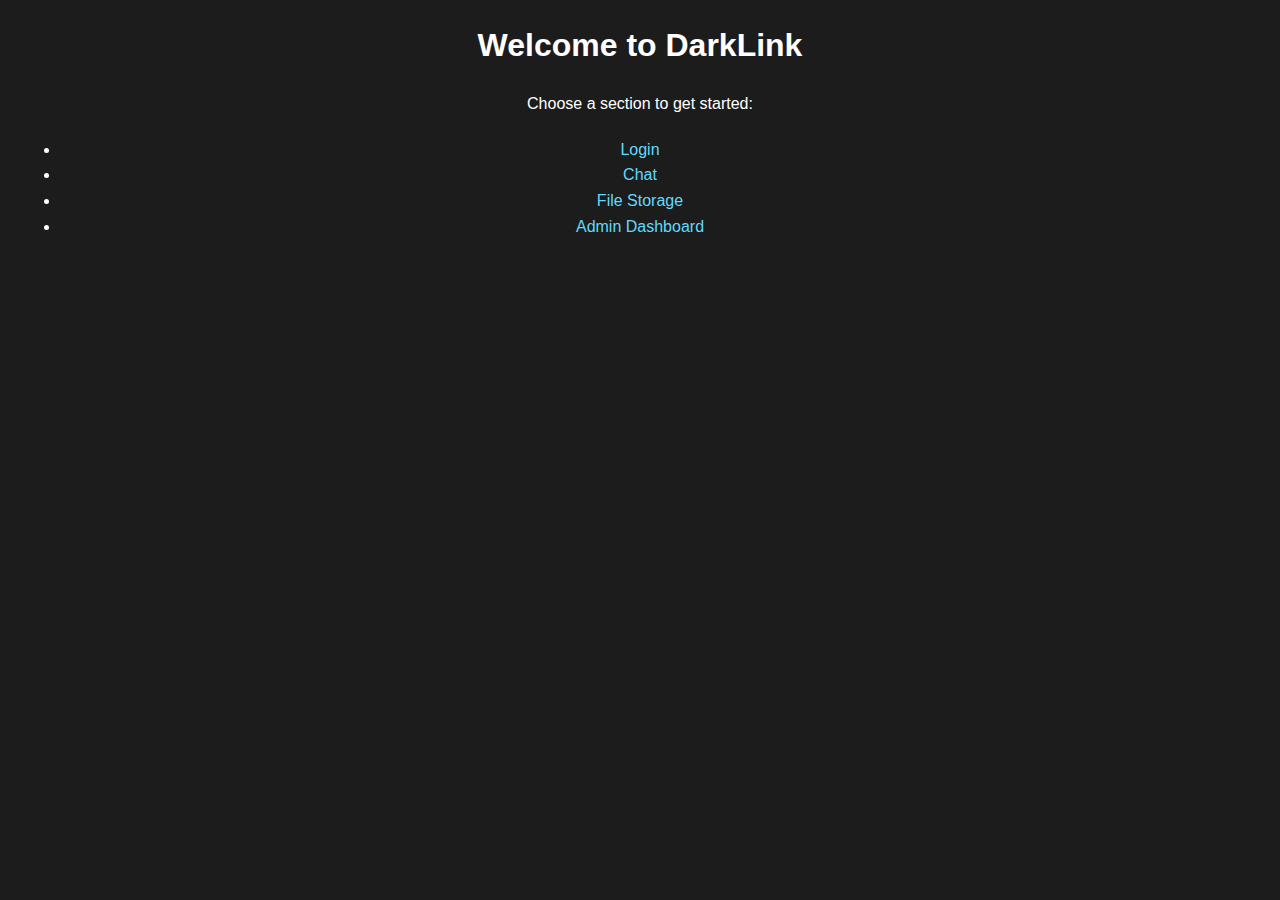
<file: index.html>
<!DOCTYPE html>
<html lang="en">
<head>
    <meta charset="UTF-8">
    <meta name="viewport" content="width=device-width, initial-scale=1.0">
    <title>DarkLink - Home</title>
    <link rel="stylesheet" href="css/style.css">
</head>
<body>
    <div class="container">
        <h1>Welcome to DarkLink</h1>
        <p>Choose a section to get started:</p>
        <ul>
            <li><a href="auth/login.html">Login</a></li>
            <li><a href="chat/chat.html">Chat</a></li>
            <li><a href="storage/storage.html">File Storage</a></li>
            <li><a href="admin/dashboard.html">Admin Dashboard</a></li>
        </ul>
    </div>
</body>
</html>
</file>
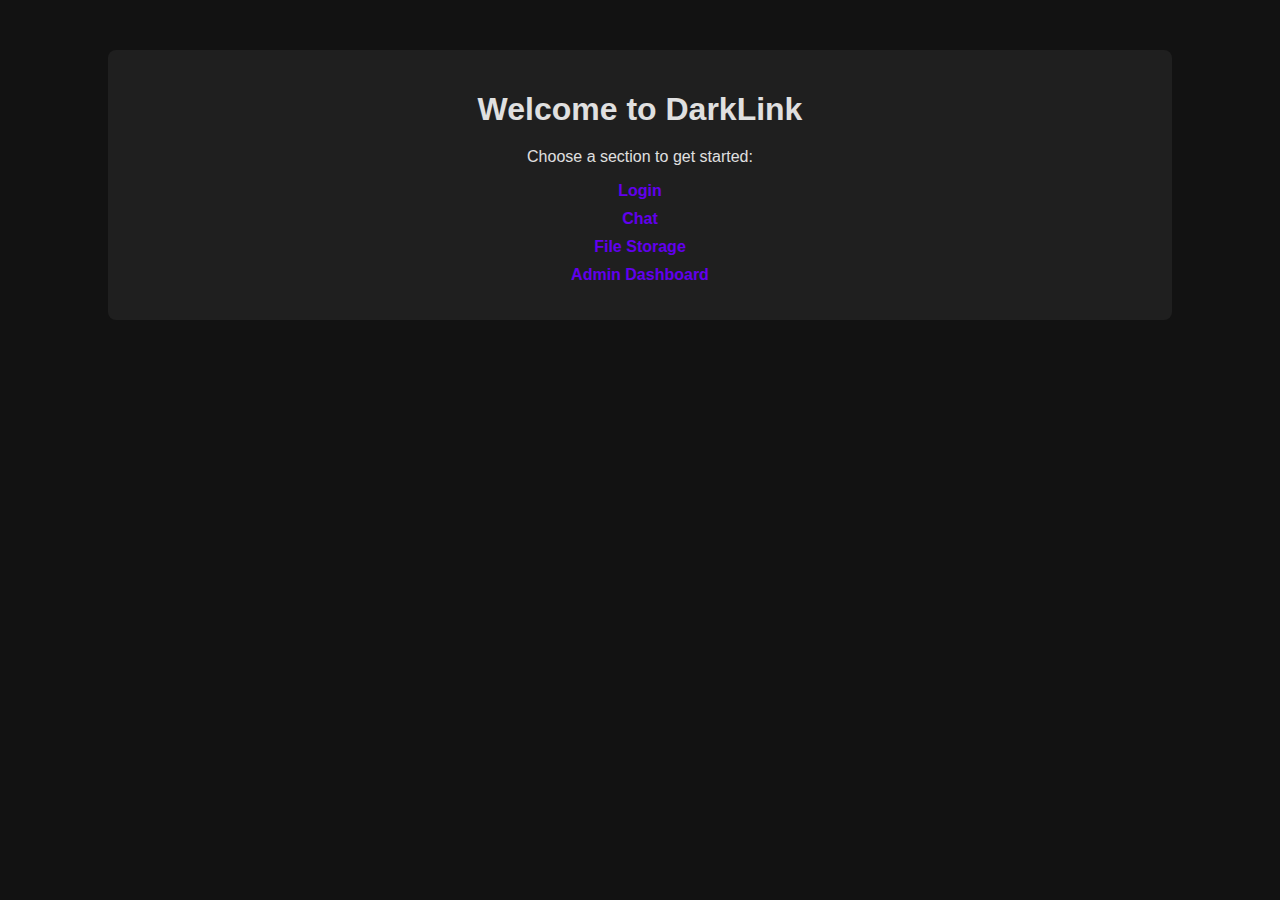
<file: DarkLink/index.html>
<!DOCTYPE html>
<html lang="en">
<head>
    <meta charset="UTF-8">
    <meta name="viewport" content="width=device-width, initial-scale=1.0">
    <title>DarkLink - Home</title>
    <link rel="stylesheet" href="css/style.css">
</head>
<body>
    <div class="container">
        <h1>Welcome to DarkLink</h1>
        <p>Choose a section to get started:</p>
        <ul>
            <li><a href="auth/login.html">Login</a></li>
            <li><a href="chat/chat.html">Chat</a></li>
            <li><a href="files/files.html">File Storage</a></li>
            <li><a href="admin/dashboard.html">Admin Dashboard</a></li>
        </ul>
    </div>
</body>
</html>
</file>
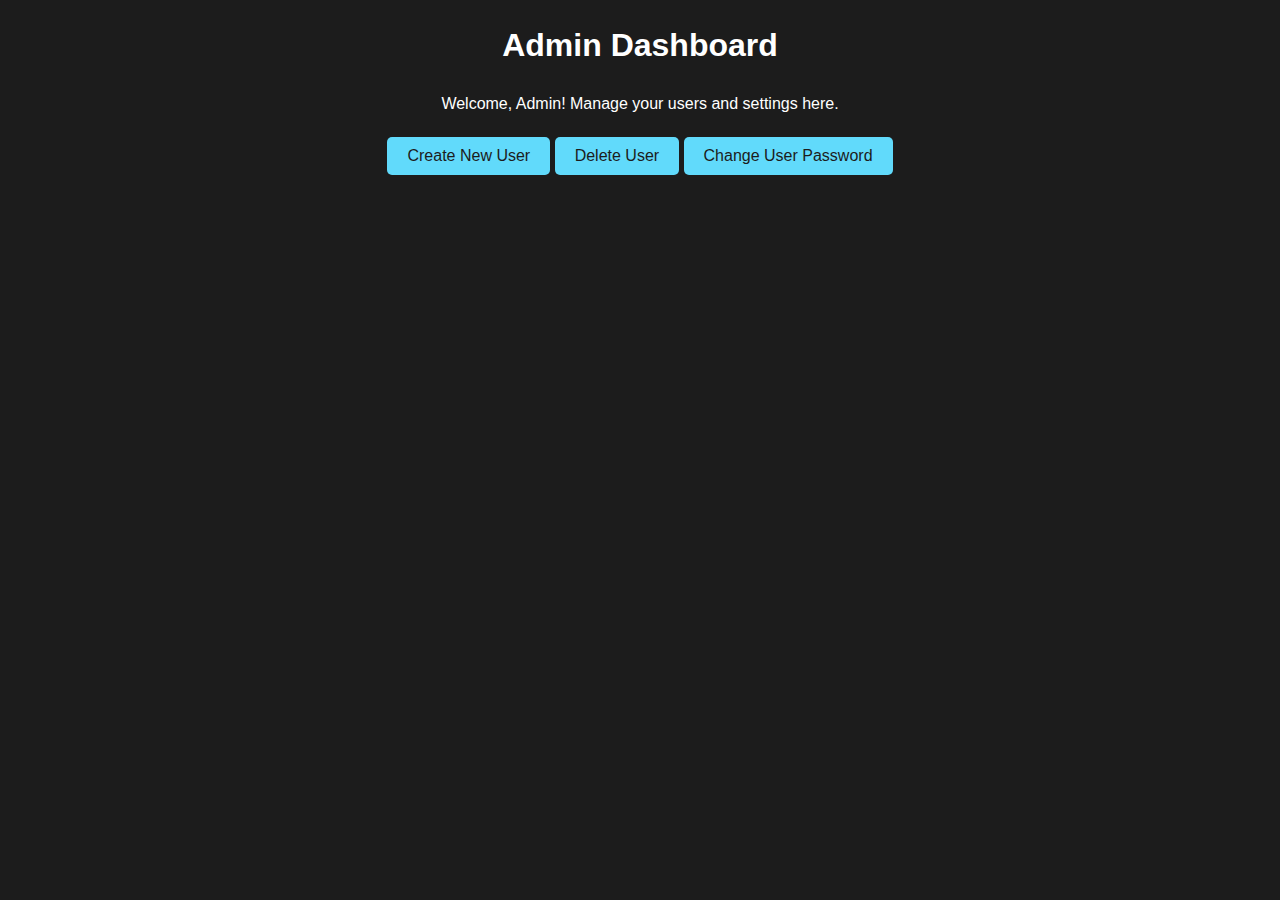
<file: admin/dashboard.html>
<!DOCTYPE html>
<html lang="en">
<head>
    <meta charset="UTF-8">
    <meta name="viewport" content="width=device-width, initial-scale=1.0">
    <title>DarkLink - Admin Dashboard</title>
    <link rel="stylesheet" href="../css/style.css">
</head>
<body>
    <div class="container">
        <h1>Admin Dashboard</h1>
        <p>Welcome, Admin! Manage your users and settings here.</p>
        <div class="admin-actions">
            <button onclick="createUser()">Create New User</button>
            <button onclick="deleteUser()">Delete User</button>
            <button onclick="changePassword()">Change User Password</button>
        </div>
    </div>
    <script src="../js/admin.js"></script>
</body>
</html>
</file>
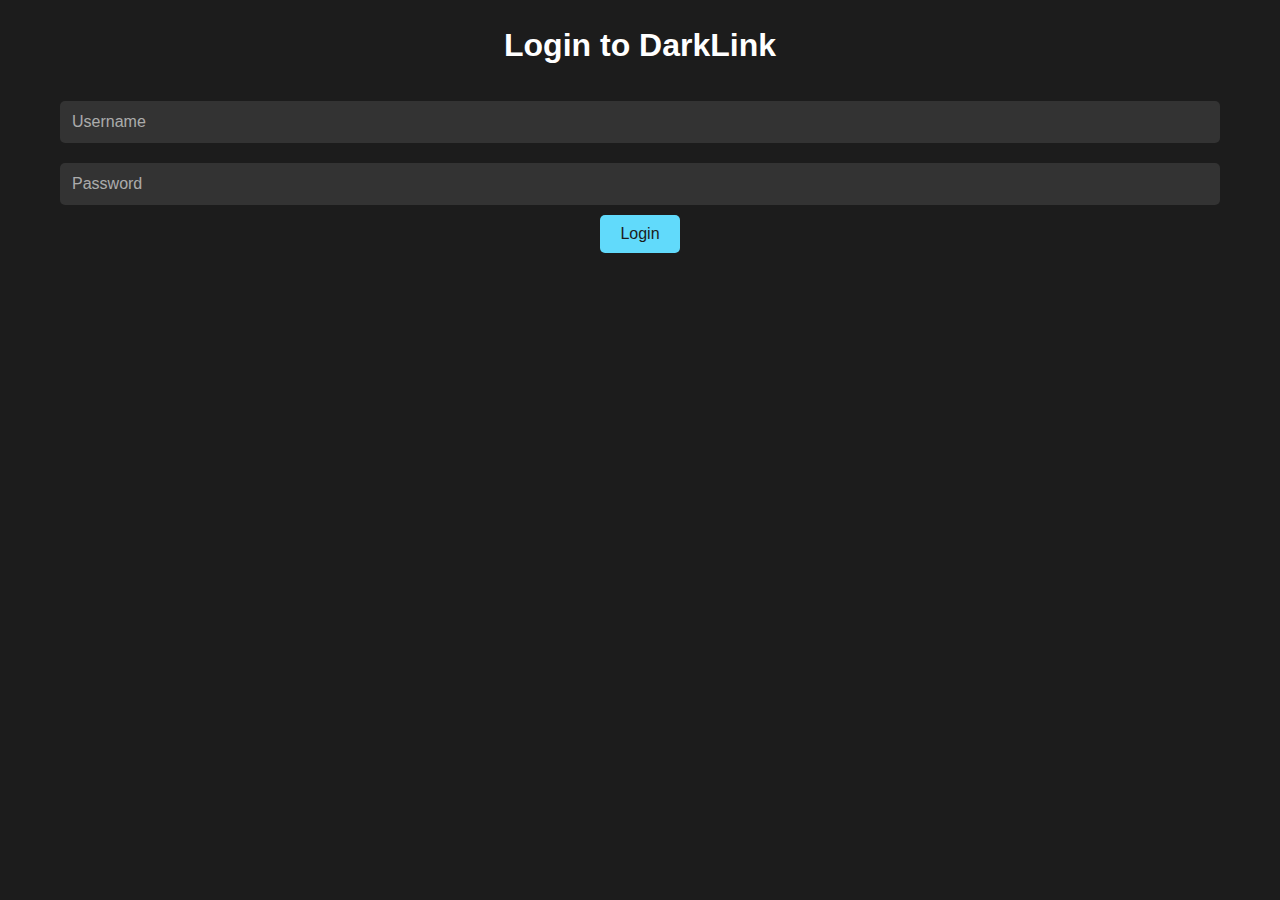
<file: auth/login.html>
<!DOCTYPE html>
<html lang="en">
<head>
    <meta charset="UTF-8">
    <meta name="viewport" content="width=device-width, initial-scale=1.0">
    <title>DarkLink - Login</title>
    <link rel="stylesheet" href="../css/style.css">
</head>
<body>
    <div class="container">
        <h1>Login to DarkLink</h1>
        <form id="login-form">
            <input type="text" id="username" placeholder="Username" required>
            <input type="password" id="password" placeholder="Password" required>
            <button type="submit">Login</button>
        </form>
    </div>
    <script src="../js/auth.js"></script>
</body>
</html>
</file>
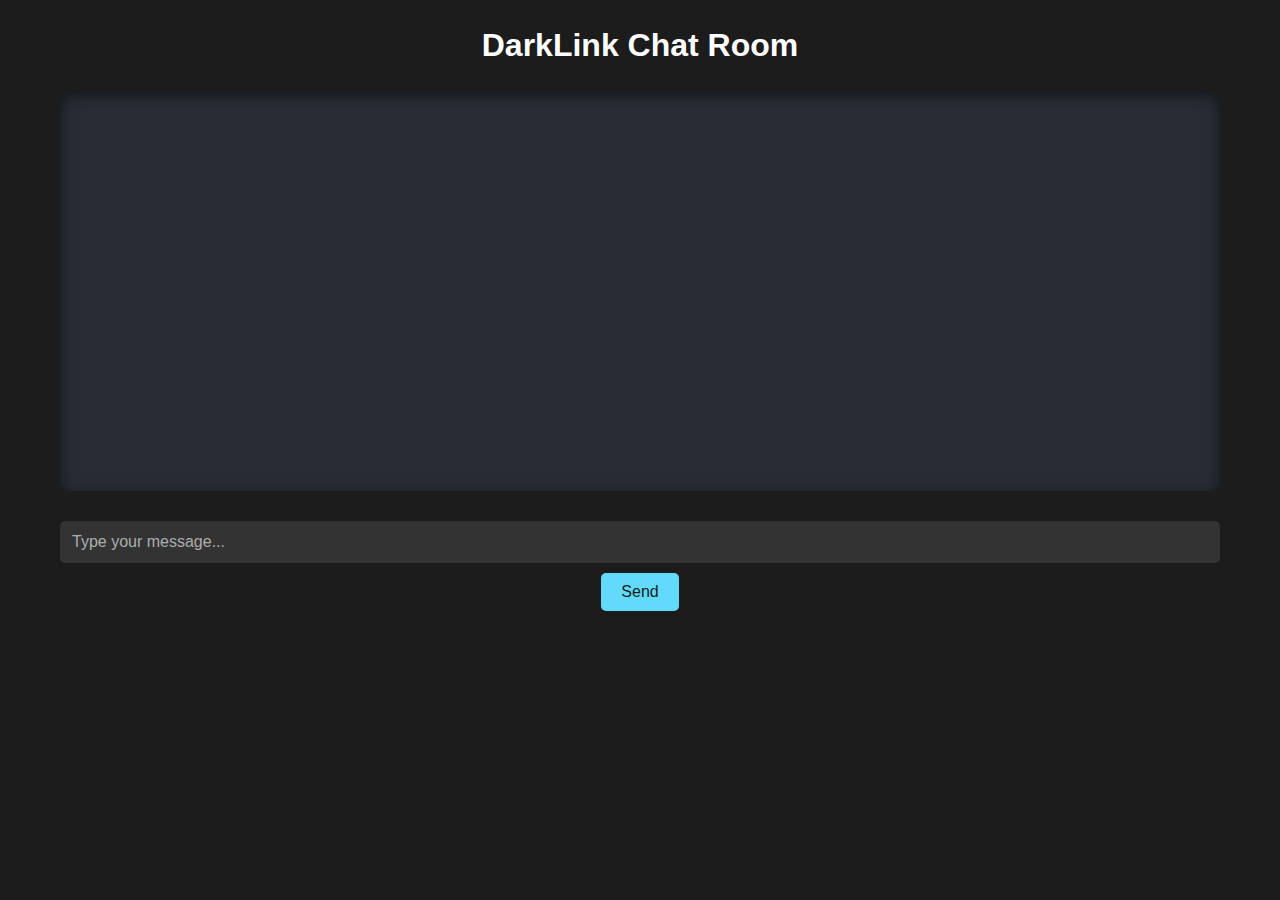
<file: chat/chat.html>
<!DOCTYPE html>
<html lang="en">
<head>
    <meta charset="UTF-8">
    <meta name="viewport" content="width=device-width, initial-scale=1.0">
    <title>DarkLink - Chat</title>
    <link rel="stylesheet" href="../css/style.css">
</head>
<body>
    <div class="container">
        <h1>DarkLink Chat Room</h1>
        <div id="chat-window">
            <!-- Chat messages will appear here -->
        </div>
        <input type="text" id="message-input" placeholder="Type your message...">
        <button onclick="sendMessage()">Send</button>
    </div>
    <script src="../js/chat.js"></script>
</body>
</html>
</file>
<file: DarkLink/css/style.css>
body {
    margin: 0;
    font-family: Arial, sans-serif;
    background-color: #121212;
    color: #e0e0e0;
}

.container {
    width: 80%;
    margin: 50px auto;
    padding: 20px;
    background-color: #1f1f1f;
    border-radius: 8px;
    text-align: center;
}

h1 {
    margin-bottom: 20px;
}

ul {
    list-style-type: none;
    padding: 0;
}

li {
    margin: 10px 0;
}

a {
    text-decoration: none;
    color: #6200ee;
    font-weight: bold;
}

a:hover {
    color: #3700b3;
}
</file>
<file: css/style.css>
/* CSS Reset */
* {
    margin: 0;
    padding: 0;
    box-sizing: border-box;
}

body {
    font-family: 'Poppins', sans-serif;
    background-color: #1c1c1c;
    color: #ffffff;
    line-height: 1.6;
    overflow-x: hidden;
}

h1, h2, h3 {
    margin-bottom: 20px;
    font-weight: 700;
}

p {
    margin-bottom: 20px;
}

a {
    color: #61dafb;
    text-decoration: none;
    transition: color 0.3s ease;
}

a:hover {
    color: #21a1f1;
}

.container {
    max-width: 1200px;
    margin: 0 auto;
    padding: 20px;
}

button {
    background-color: #61dafb;
    border: none;
    color: #1c1c1c;
    padding: 10px 20px;
    cursor: pointer;
    border-radius: 5px;
    font-size: 16px;
    transition: background-color 0.3s ease, transform 0.2s ease;
}

button:hover {
    background-color: #21a1f1;
    transform: translateY(-3px);
}

button:active {
    transform: translateY(0);
}

/* Container and layout styling */
.container {
    max-width: 1200px;
    margin: 0 auto;
    padding: 20px;
    text-align: center;
}

/* Animation and transitions */
.fade-in {
    opacity: 0;
    animation: fadeIn 1s forwards;
}

@keyframes fadeIn {
    from { opacity: 0; }
    to { opacity: 1; }
}

.slide-up {
    transform: translateY(20px);
    opacity: 0;
    animation: slideUp 1s forwards;
}

@keyframes slideUp {
    from {
        transform: translateY(20px);
        opacity: 0;
    }
    to {
        transform: translateY(0);
        opacity: 1;
    }
}

/* Gradient Background */
.gradient-background {
    background: linear-gradient(135deg, #1f1f1f, #1c1c1c, #181818);
    padding: 40px 20px;
    border-radius: 10px;
    box-shadow: 0 4px 15px rgba(0, 0, 0, 0.5);
}

/* Glassmorphism effect */
.glass {
    background: rgba(255, 255, 255, 0.1);
    border-radius: 10px;
    box-shadow: 0 4px 15px rgba(0, 0, 0, 0.5);
    backdrop-filter: blur(10px);
    border: 1px solid rgba(255, 255, 255, 0.2);
    padding: 20px;
    margin: 20px 0;
}

/* Buttons */
.button {
    background: linear-gradient(135deg, #61dafb, #21a1f1);
    color: #ffffff;
    padding: 12px 24px;
    border-radius: 50px;
    border: none;
    cursor: pointer;
    font-size: 16px;
    transition: background 0.5s, transform 0.3s;
}

.button:hover {
    background: linear-gradient(135deg, #21a1f1, #61dafb);
    transform: scale(1.05);
}

/* Input fields */
input[type="text"], input[type="password"], input[type="file"] {
    width: 100%;
    padding: 12px;
    margin: 10px 0;
    border: none;
    border-radius: 5px;
    background-color: rgba(255, 255, 255, 0.1);
    color: #ffffff;
    font-size: 16px;
}

input[type="text"]::placeholder, input[type="password"]::placeholder {
    color: rgba(255, 255, 255, 0.6);
}

/* File item styling */
.file-item {
    background-color: #2c2f33;
    color: #ffffff;
    padding: 15px;
    margin: 10px 0;
    border-radius: 10px;
    transition: background-color 0.3s ease;
}

.file-item:hover {
    background-color: #3b3f46;
}

/* Chat styling */
#chat-window {
    height: 400px;
    overflow-y: scroll;
    background-color: #282c34;
    padding: 20px;
    border-radius: 10px;
    margin-bottom: 20px;
    box-shadow: inset 0 4px 15px rgba(0, 0, 0, 0.5);
}

#chat-window p {
    background-color: #61dafb;
    color: #1c1c1c;
    padding: 10px;
    border-radius: 10px;
    margin: 5px 0;
    animation: fadeIn 0.5s ease-in-out;
}
</file>
